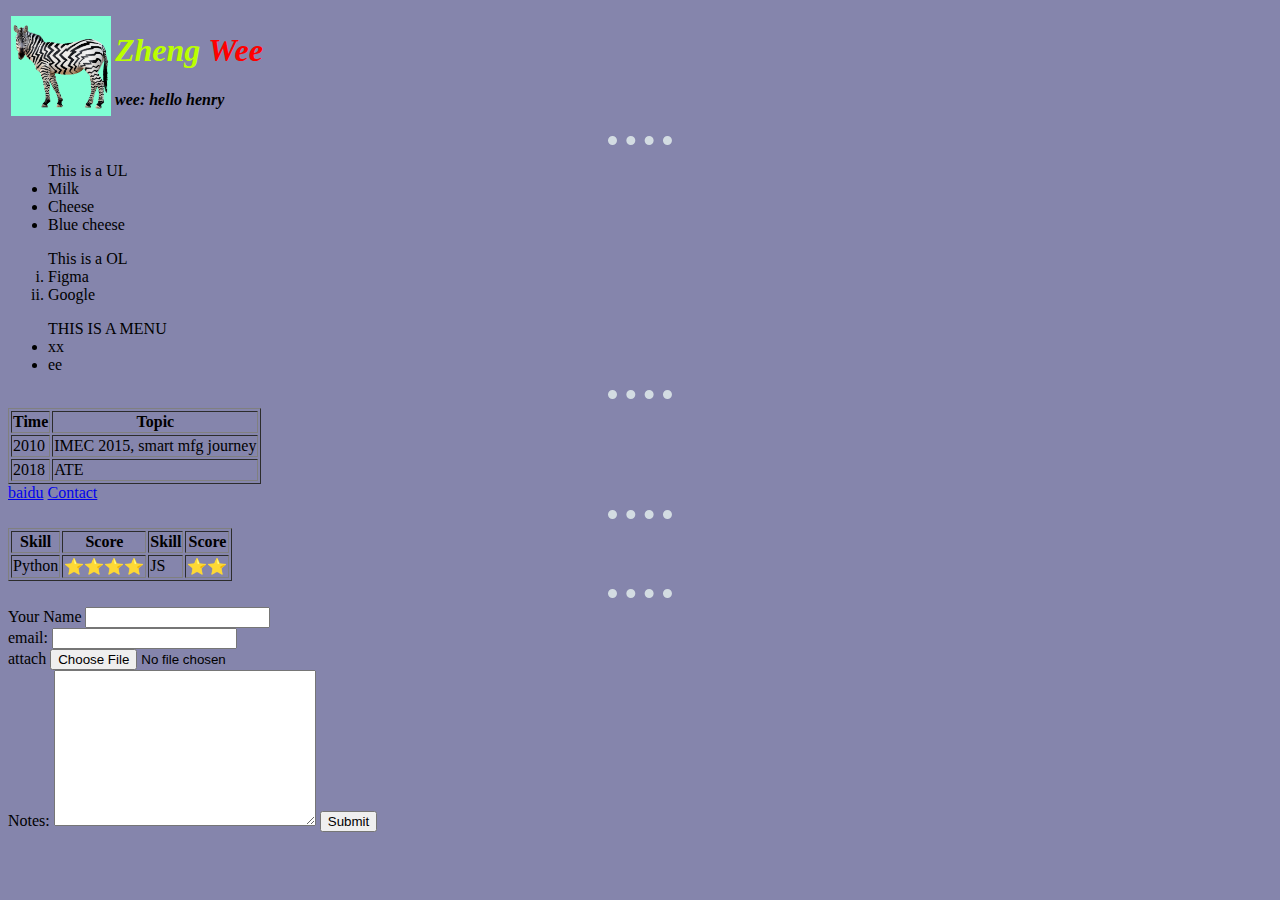
<file: index.html>
<!DOCTYPE html>
<html lang="en">


<head>
    <meta charset="UTF-8">
    <meta http-equiv="X-UA-Compatible" content="IE=edge">
    <meta name="viewport" content="width=device-width, initial-scale=1.0">
    <title>Zheng wee's site </title>


</head>

<link rel="stylesheet" href="style.css">

<body >
    <table border="0">
        <tr>
            <td><img class="photo" src="wee.png" alt="" ></td>

            <td>


                <h1  > <em> Zheng <strong> 
                            <font color=red> Wee </font>
                        </strong>
                </h1>

                <p> <b> wee: hello henry</b></p>



            </td>
        </tr>
    </table>
<hr>
    <ul> This is a UL
        <li>Milk</li>
        <li>Cheese </li>

        <li>Blue cheese</li>
    </ul>
    <ol type="i" start="1"> This is a OL
        <li>Figma</li>
        <li>Google</li>
    </ol>

    <menu> THIS IS A MENU
        <li> xx </li>
        <li>ee</li>
    </menu>
<hr>

    <table border="">

        <tr>
            <th scope="col">Time</th>
            <th scope="col">Topic</th>
        </tr>
        <tr>
            <td>2010</td>
            <td>IMEC 2015, smart mfg journey</td>
        </tr>
        <tr>
            <td>2018 </td>
            <td>ATE</td>
        </tr>
 
    </table>

    <a href="http://www.baidu.com">baidu</a>
    <a href="Contact.html">Contact</a>
<hr>

<table border="1">
 <thead>
    <tr>
        <th>Skill</th>
        <th>Score</th>
        <th>Skill</th>
        <th>Score</th>
    </tr>
</thead>

    <tr><td>Python</td>
    <td>⭐⭐⭐⭐</td>
    <td>JS</td><td>⭐⭐</td></tr>


</table>
<hr>
<form action="mailto:wee.zheng@intel.com" method="post">
    <label for="your name">Your Name</label>
    <input type="text"> <br>
    <label for="">email:</label>
    <input type="email"> <br>
    <label for="">attach</label>

    <input type="file"> <br>
    <label for="">Notes:</label>
    <textarea name="Content" id="" cols="30" rows="10"></textarea>
    
    <input class="favorite styled"
       type="submit"
       value="Submit">
</form>
</body>

</html>
</file>
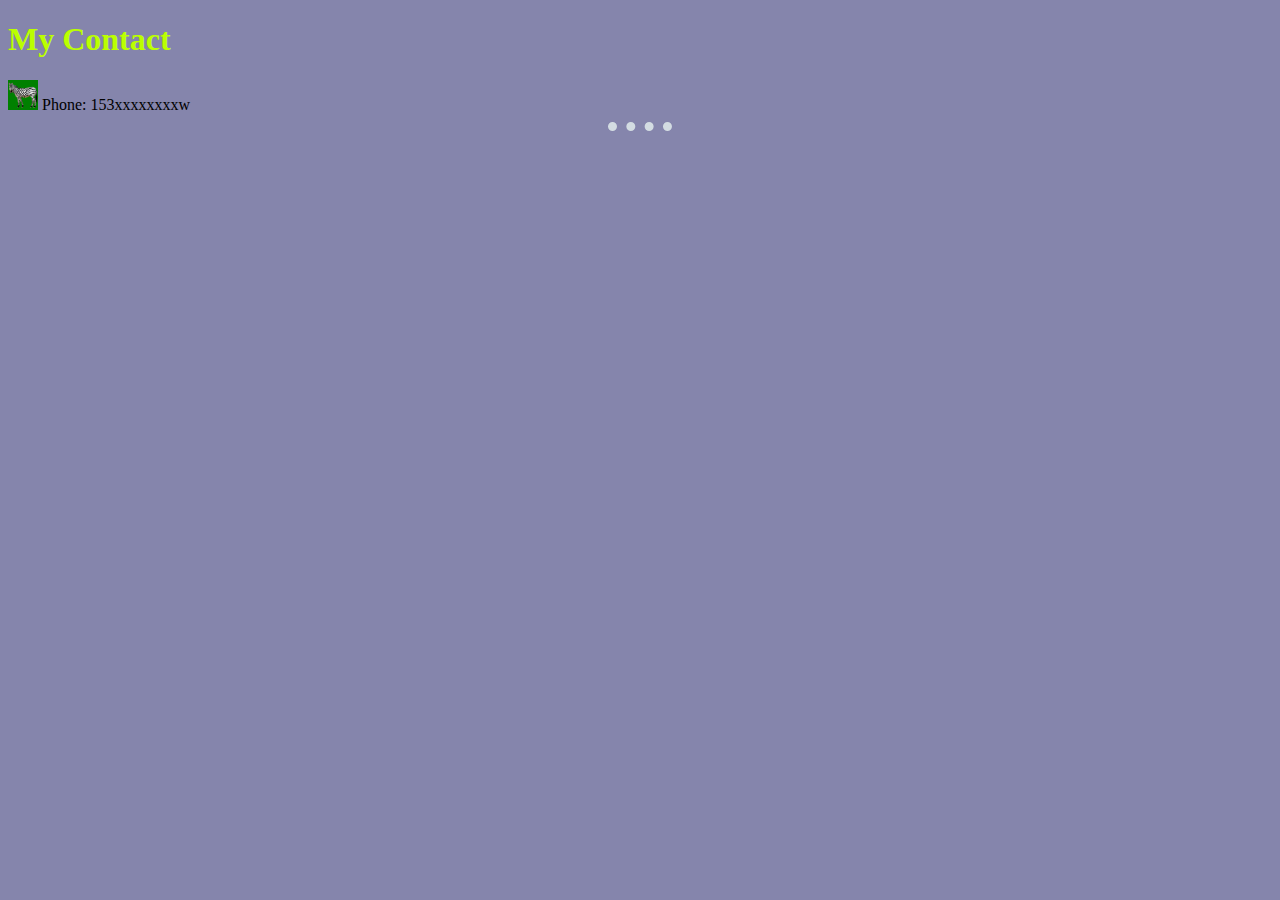
<file: Contact.html>
<!DOCTYPE html>
<html lang="en">
<head>
    <meta charset="UTF-8">
    <meta http-equiv="X-UA-Compatible" content="IE=edge">
    <meta name="viewport" content="width=device-width, initial-scale=1.0">
    <title>Document</title>
</head>

<link rel="stylesheet" href="style.css">

<body>
    <h1>My Contact</h1>
    <img src="wee.png" class = "contact" alt="">
    Phone: 153xxxxxxxxw
    <hr>
</body>
</html>
</file>
<file: style.css>
<style>
    img { height: 50px; background-color:rgb(247, 149, 149);}    
    body {background-color: rgb(133, 133, 172)}
    hr {width:5%;height: 1px;color: rgb(211, 220, 226);border-style:none ;border-top: dotted;border-width:9px;}
    h1 {color: rgb(187, 255, 0);}
    .photo {height: 100px;background-color: aquamarine;}
    .contact {height: 30px; background-color: green;}
</style>
</file>
